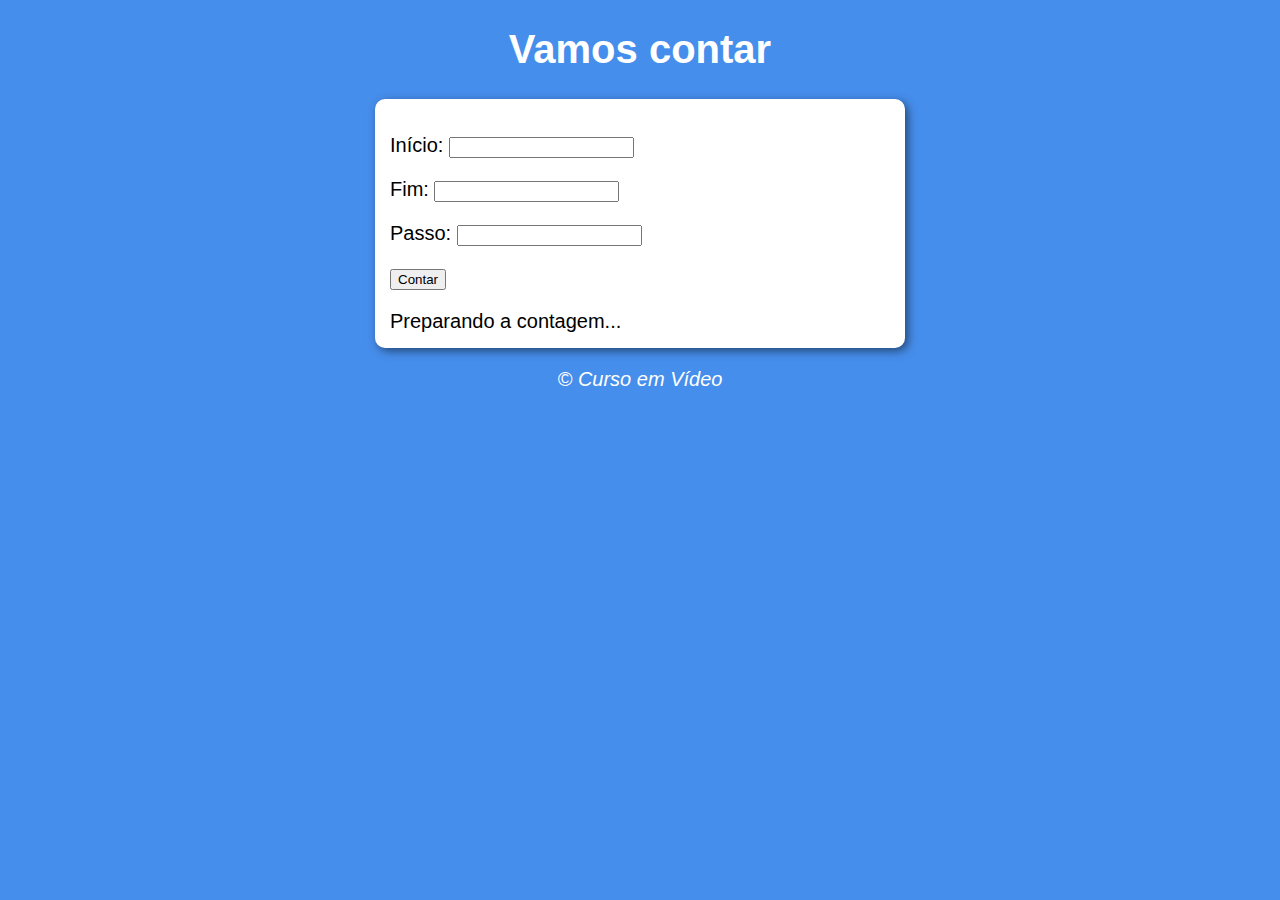
<file: aula16/aula16ex/index.html>
<!DOCTYPE html>
<html lang="en">
<head>
    <meta charset="UTF-8">
    <meta http-equiv="X-UA-Compatible" content="IE=edge">
    <meta name="viewport" content="width=device-width, initial-scale=1.0">
    <title>Super Contador</title>
    <link rel="stylesheet" href="estilo.css">
</head>
<body>
    <header>
        <h1>Vamos contar</h1>
    </header>
    <section>
        <div id="dados">
            <p>Início: <input type="number" name= "início" id=txti></p>

            <p>Fim: <input type="number" name="fim" id="txtf"></p>
                
            <p>Passo: <input type="number" name="passo" id="txtp"></p>
                
            <p><input type="button" value="Contar" onclick="contar()"></p>
        </div>
        <div id="res">
                Preparando a contagem...
        </div>
    </section>
        <footer>
            <p>&copy; Curso em Vídeo</p>
        </footer>
        <script src="script.js"></script>
    


</body>
</html>
</file>
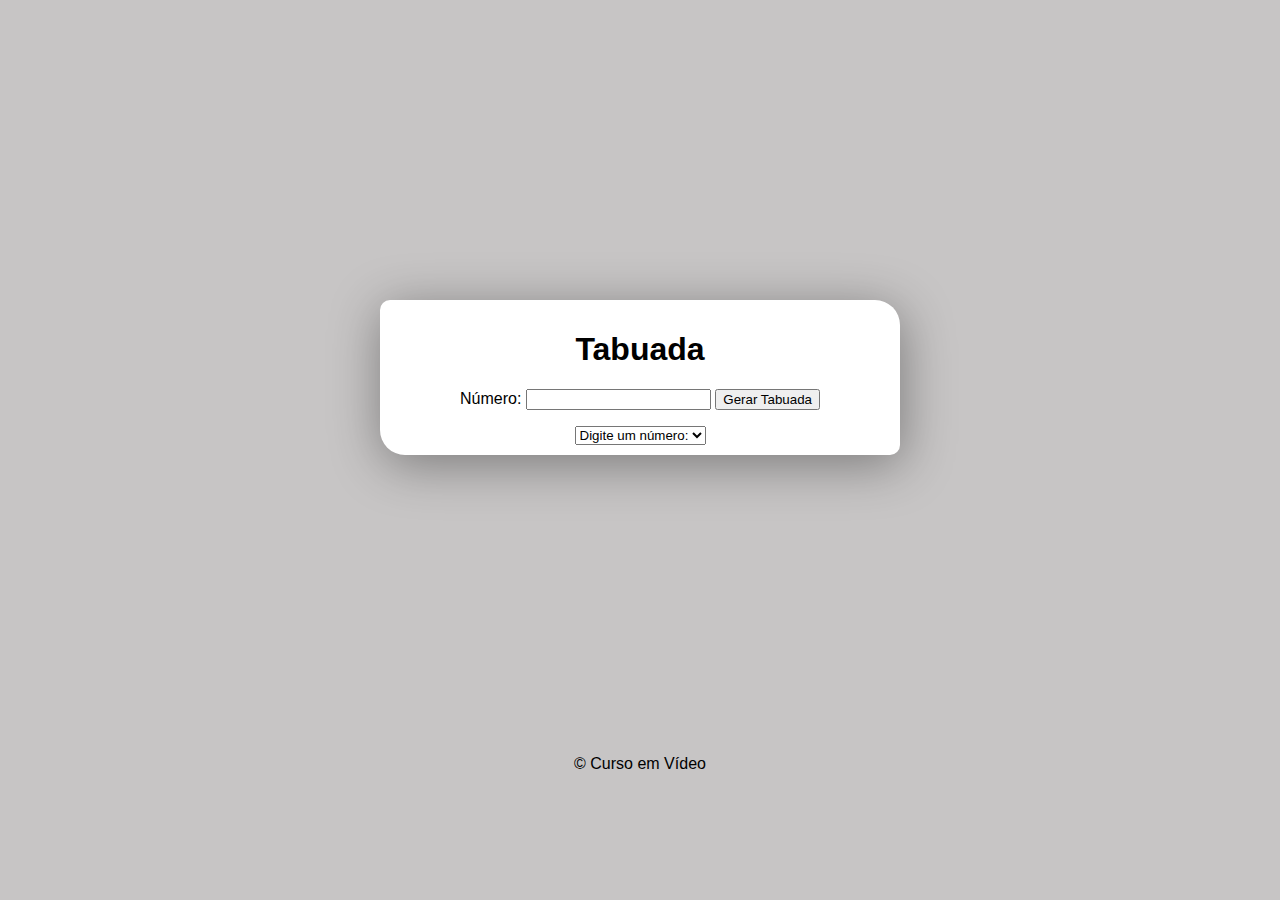
<file: aula17ex/ex17/index.html>
<!DOCTYPE html>
<html lang="pt-br">
<head>
    <meta charset="UTF-8">
    <meta http-equiv="X-UA-Compatible" content="IE=edge">
    <meta name="viewport" content="width=device-width, initial-scale=1.0">
    <title>Tabuada</title>
    <link rel="stylesheet" href="estilo.css">
</head>
<body>
    <header>
       
    </header>
    <section>
        <h1>Tabuada</h1>
        <div>
            <p>Número: <input type="number" name="num" id="txtn"> <input type="button" value="Gerar Tabuada" onclick="tabuada()"></p>
        </div>
        <div>
            <select name="tabuada" id="seltab">
                <option>Digite um número:</option>
            </select>
        </div>
    </section>
        <footer>
            <p>&copy; Curso em Vídeo</p>
        </footer>
        <script src="script.js"></script>
</body>
</html>
</file>
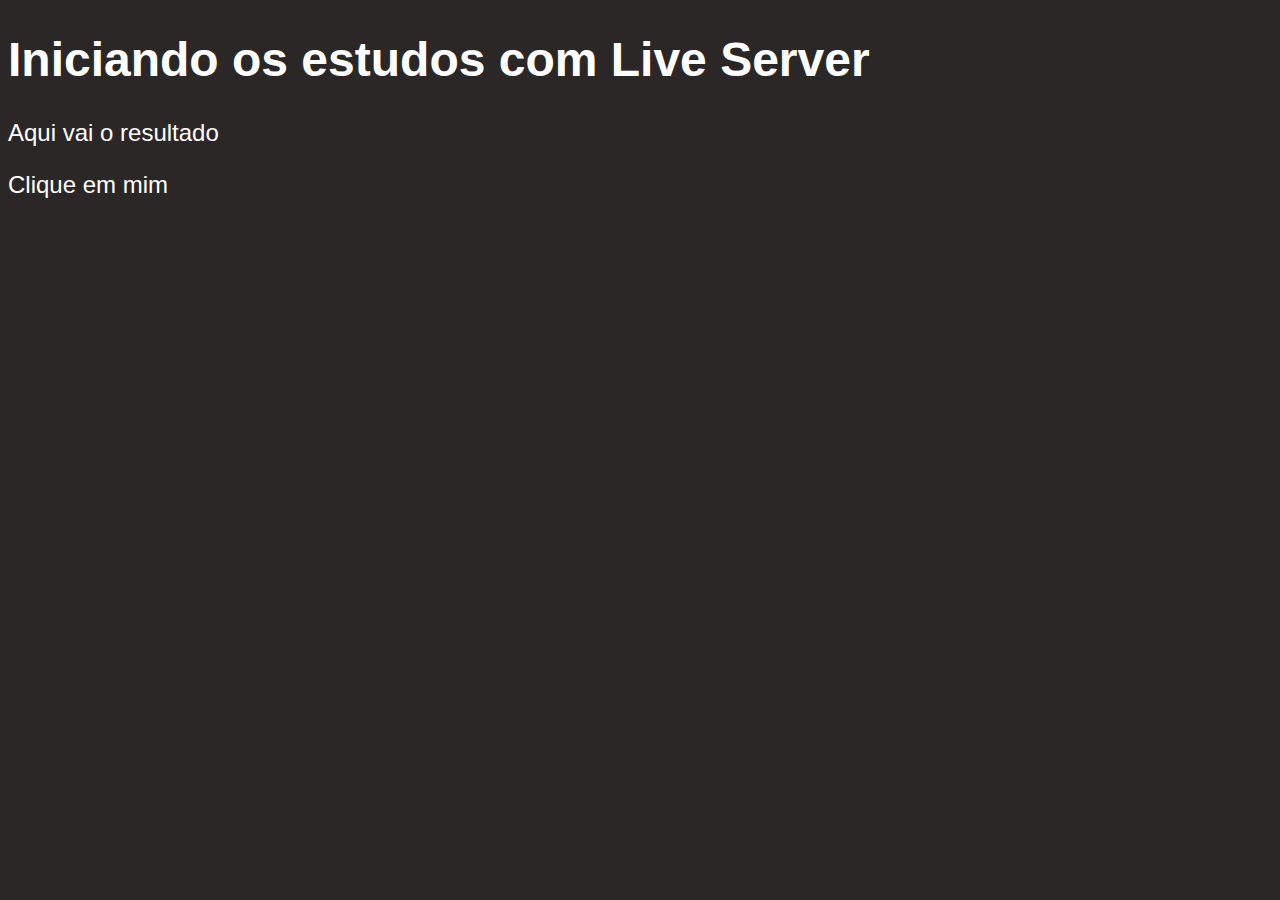
<file: ex005.html>
<!DOCTYPE html>
<html lang="pt-br">
<head>
    <meta charset="UTF-8">
    <meta http-equiv="X-UA-Compatible" content="IE=edge">
    <meta name="viewport" content="width=device-width, initial-scale=1.0">
    <title>Primeiros passos com Live Server</title>
    <style>
        body {
            background-color: rgb(43, 39, 39);
            color: white;
            font: normal 18pt Arial;
        }
    </style>
</head>
<body>
    <h1>Iniciando os estudos com Live Server</h1>
    <p>Aqui vai o resultado</p>
    <div>Clique em mim</div>
    <script>

    </script>
</body>
</html>
</file>
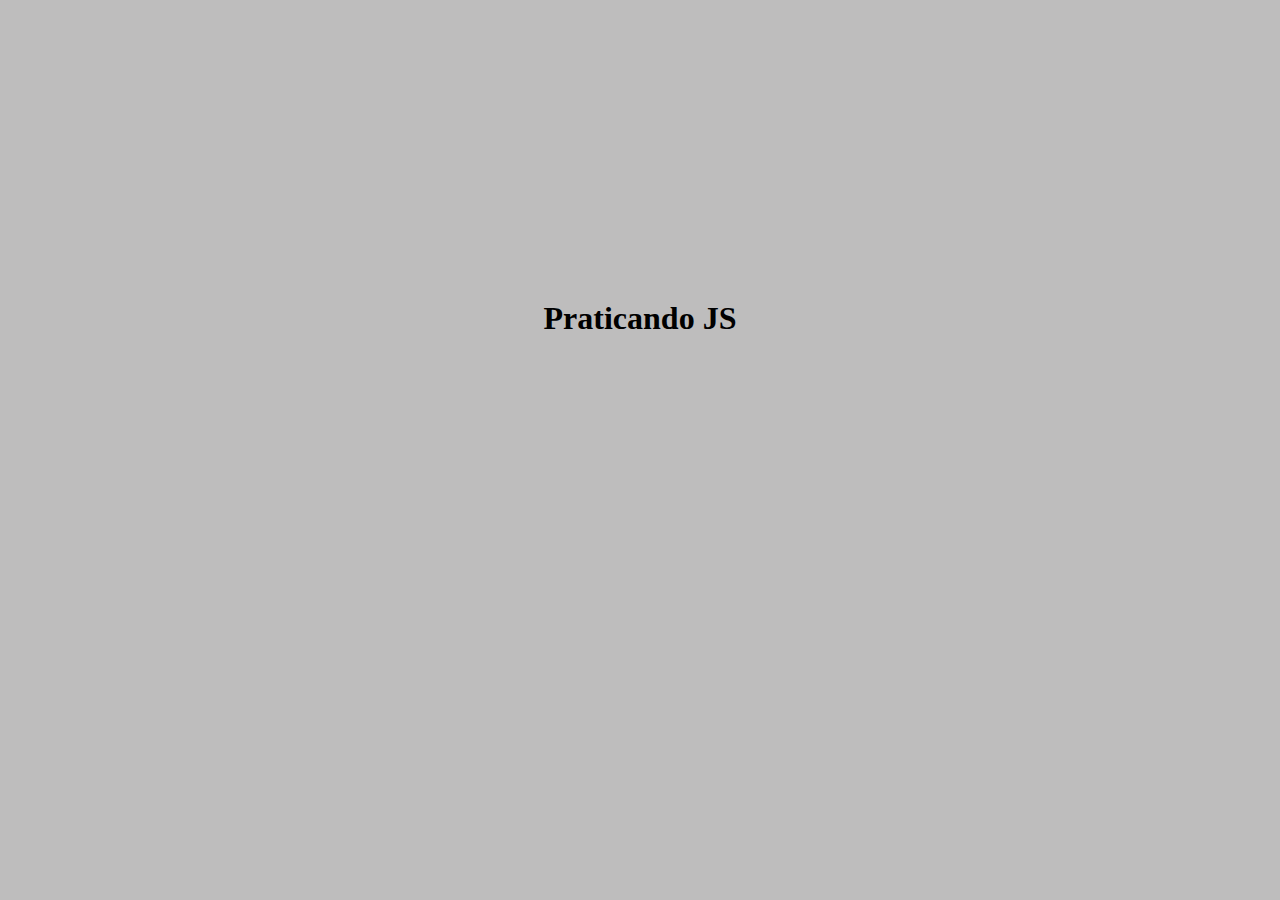
<file: aula01/ex001.html>
<!DOCTYPE html>
<html lang="pt-br">
<head>
    <meta charset="UTF-8">
    <meta http-equiv="X-UA-Compatible" content="IE=edge">
    <meta name="viewport" content="width=device-width, initial-scale=1.0">
    <title>Praticando JS</title>
    <style>
        body {
            background-color: rgba(59, 57, 57, 0.335);
            margin: 0;
            padding: 0;
        }

        h1 {
            text-align: center;
            margin-top: 300px;
            height: 150px;
            
        }
    </style>
</head>
<body>
    <h1>Praticando JS</h1>

    <script>             // e /**/ São formas de comentar em JS
        window.lert('Minha primeira mensagem!')
        window.confirm('Está gostando de JS?') //pergunta de satisfação 
        window.prompt('Qual é o seu nome?')  //perguntar o nome
    </script>
</body>
</html>
</file>
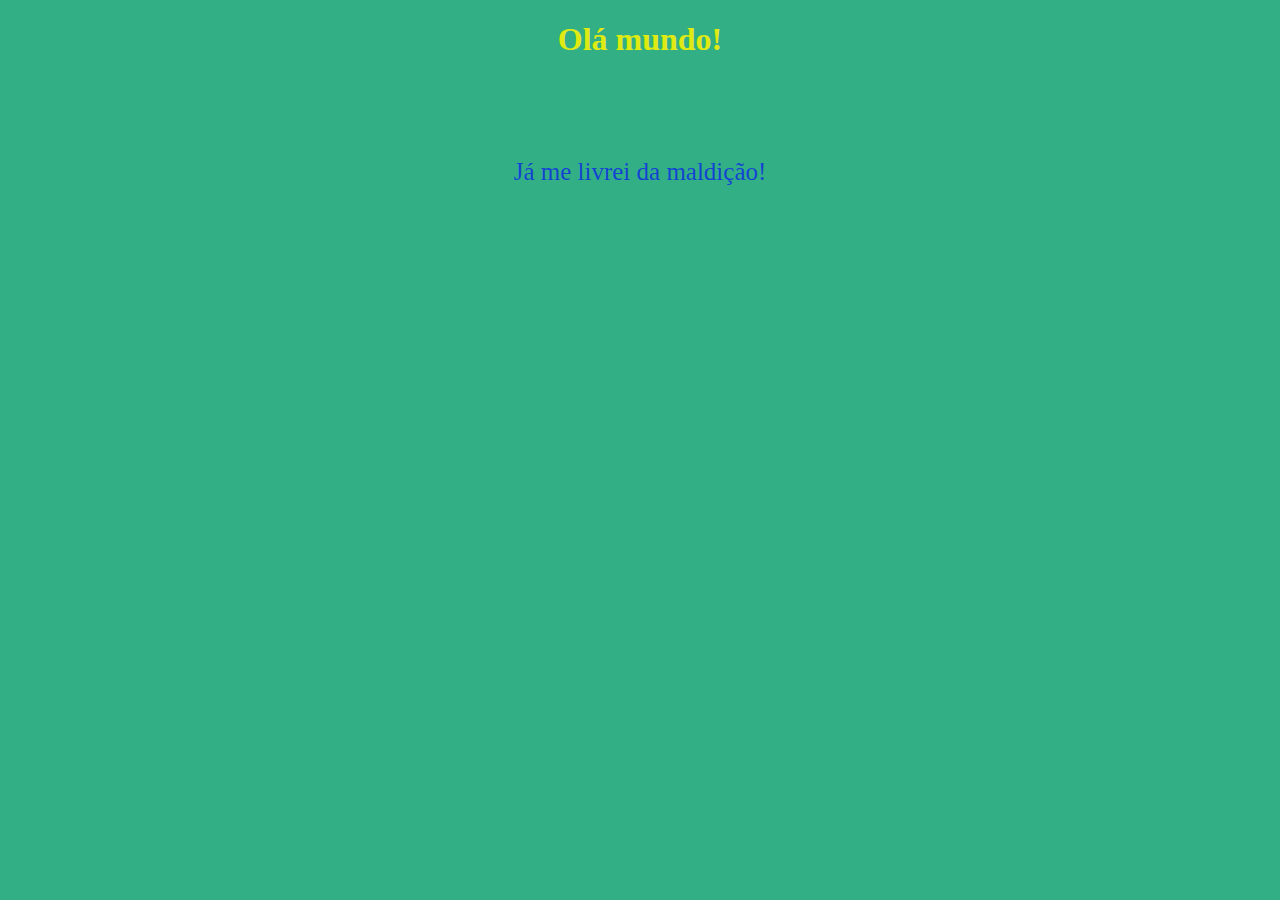
<file: aula02/ex002.html>
<!DOCTYPE html>
<html lang="pt-br">
<head>
    <meta charset="UTF-8">
    <meta http-equiv="X-UA-Compatible" content="IE=edge">
    <meta name="viewport" content="width=device-width, initial-scale=1.0">
    <title>Estudando JS</title>
    <style>
        body {
            background-color: rgba(8, 158, 108, 0.829);
        }

        h1 {
            color: rgba(241, 241, 7, 0.931);
            text-align: center;
        }

        p {
            color: rgba(0, 0, 255, 0.637);
            text-align: center;
            margin-top: 100px;
            font-size: 25px;
        }
    </style>
</head>
<body>
    <h1>Olá mundo!</h1>
    <p>Já me livrei da maldição!</p>
    <script>
        //Number.parseInt converte o que vier na janela para um número inteiro. (5+2, 3+1, etc..)
        //Number.parseFloat converte o que vier na janela para número real. (5,2 + 2  ,  3,5 + 4, etc...)
        //Number usando apenas o Number ele faz a conversão sozinho, tanto para real quanto para ineiro.
        var n1 = Number.parseFloat(window.prompt('Digite um número: ')) 
        var n2 = Number.parseFloat(window.prompt('Digite outro número: '))
        var s = n1 + n2
        window.alert(`A soma entre ${n1} e ${n2} é igual a ${s}`) // o "+" serve para adição, mas também serve para concatenação.
    </script>
</body>
</html>
</file>
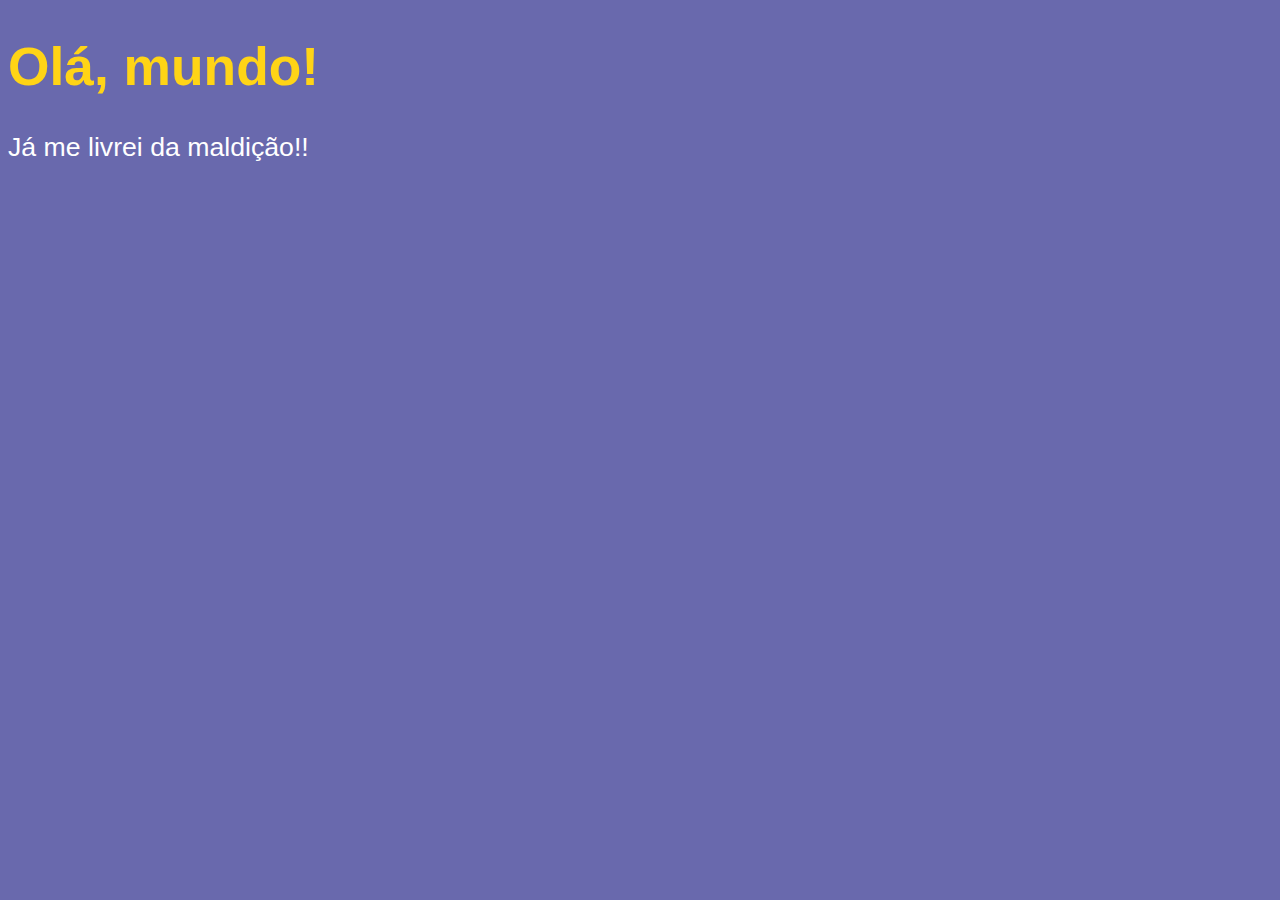
<file: aula06/ex002.html>
<!DOCTYPE html>
<html lang="pt-br">
<head>
    <meta charset="UTF-8">
    <meta http-equiv="X-UA-Compatible" content="IE=edge">
    <meta name="viewport" content="width=device-width, initial-scale=1.0">
    <title>Meu primeiro programa...</title>
    <style>
        body {
            background-color: rgb(105, 105, 173);
            color: rgb(255, 255, 255);
            font: normal 20pt Arial;
        }

        h1 {
            color: rgb(255, 212, 22);
        }
    </style>
</head>
<body>
    <h1>Olá, mundo!</h1>
    <p>Já me livrei da maldição!!</p>
    <script>
        var nome = window.prompt('Qual é seu nome?') // Vai perguntar o nome
        window.alert('É um grande prazer em te conhecer, ' + nome + '!') // o + serve para concatenação
    </script>
</body>
</html>
</file>
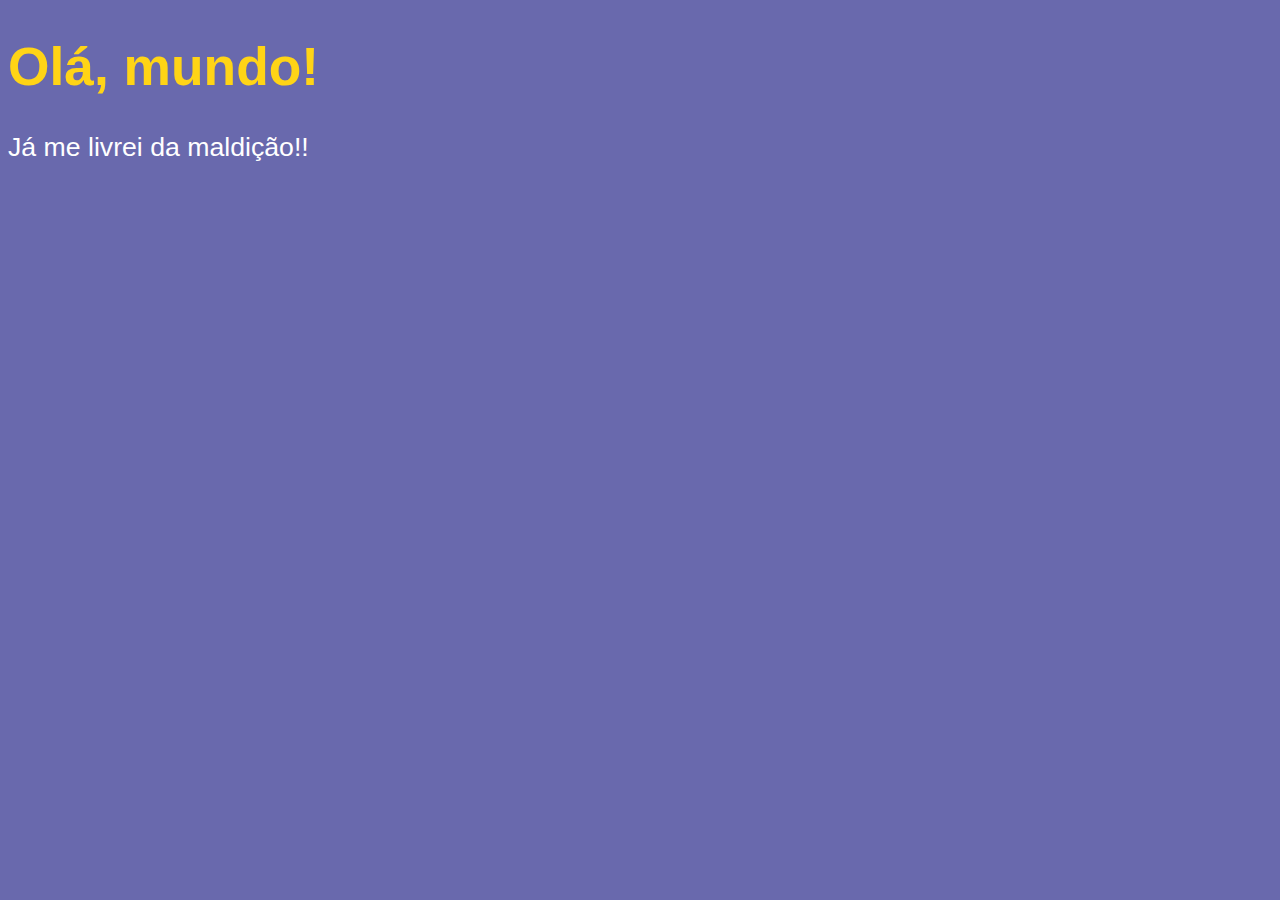
<file: aula06/ex003.html>
<!DOCTYPE html>
<html lang="pt-br">
<head>
    <meta charset="UTF-8">
    <meta http-equiv="X-UA-Compatible" content="IE=edge">
    <meta name="viewport" content="width=device-width, initial-scale=1.0">
    <title>Meu primeiro programa...</title>
    <style>
        body {
            background-color: rgb(105, 105, 173);
            color: rgb(255, 255, 255);
            font: normal 20pt Arial;
        }

        h1 {
            color: rgb(255, 212, 22);
        }
    </style>
</head>
<body>
    <h1>Olá, mundo!</h1>
    <p>Já me livrei da maldição!!</p>
    <script>
        var n1 = Number(window.prompt('Digite um número: '))        //string


        var n2 = Number(window.prompt('Digite outro número: '))    //string
        
        var s = n1 + n2 
        
        window.alert(`A soma entre ${n1} e ${n2} é igual a ${s}`)

        // (number + number) para adição 
        // (string + string) para concatenação

    </script>
</body>
</html>
</file>
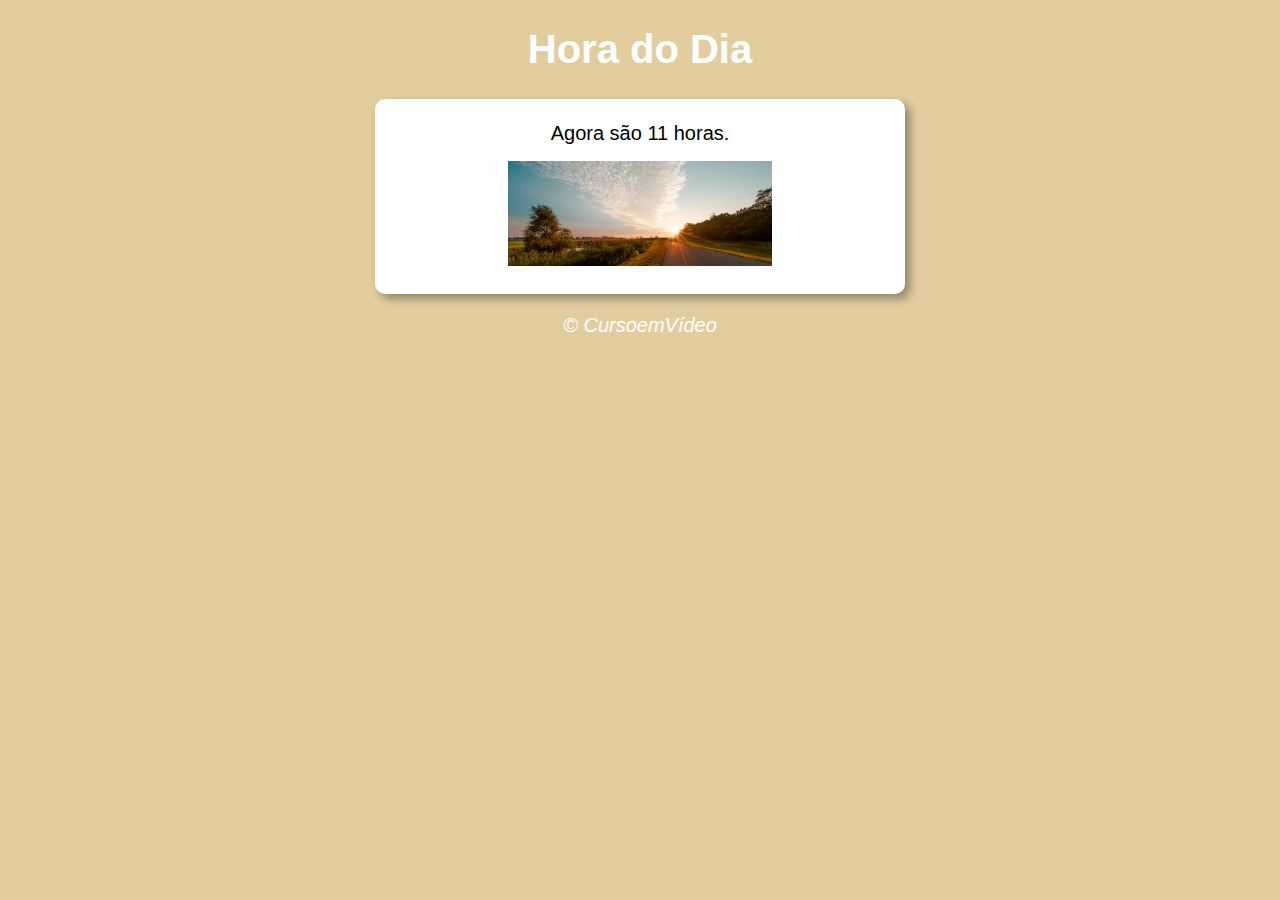
<file: aula14ex/modelo.html>
<!DOCTYPE html>
<html lang="pt-br">
<head>
    <meta charset="UTF-8">
    <meta http-equiv="X-UA-Compatible" content="IE=edge">
    <meta name="viewport" content="width=device-width, initial-scale=1.0">
    <title>Modelo de Exercício</title>
    <link rel="stylesheet" href="estilo.css">
</head>
<body onload="carregar()">
    <header>
        <h1>Hora do Dia</h1>
    </header>
    <section>
        <div id="msg">
            Aqui vai aparecer a mensagem...
        </div>
        <div id="foto">
            <img id="imagem" src="img-manha.jpg" alt="Imagem de amanhecer">
        </div>
    </section>
    <Footer>
        <p>&copy; CursoemVídeo</p>
    </Footer>
    <script src="script.js"></script>
</body>
</html>
</file>
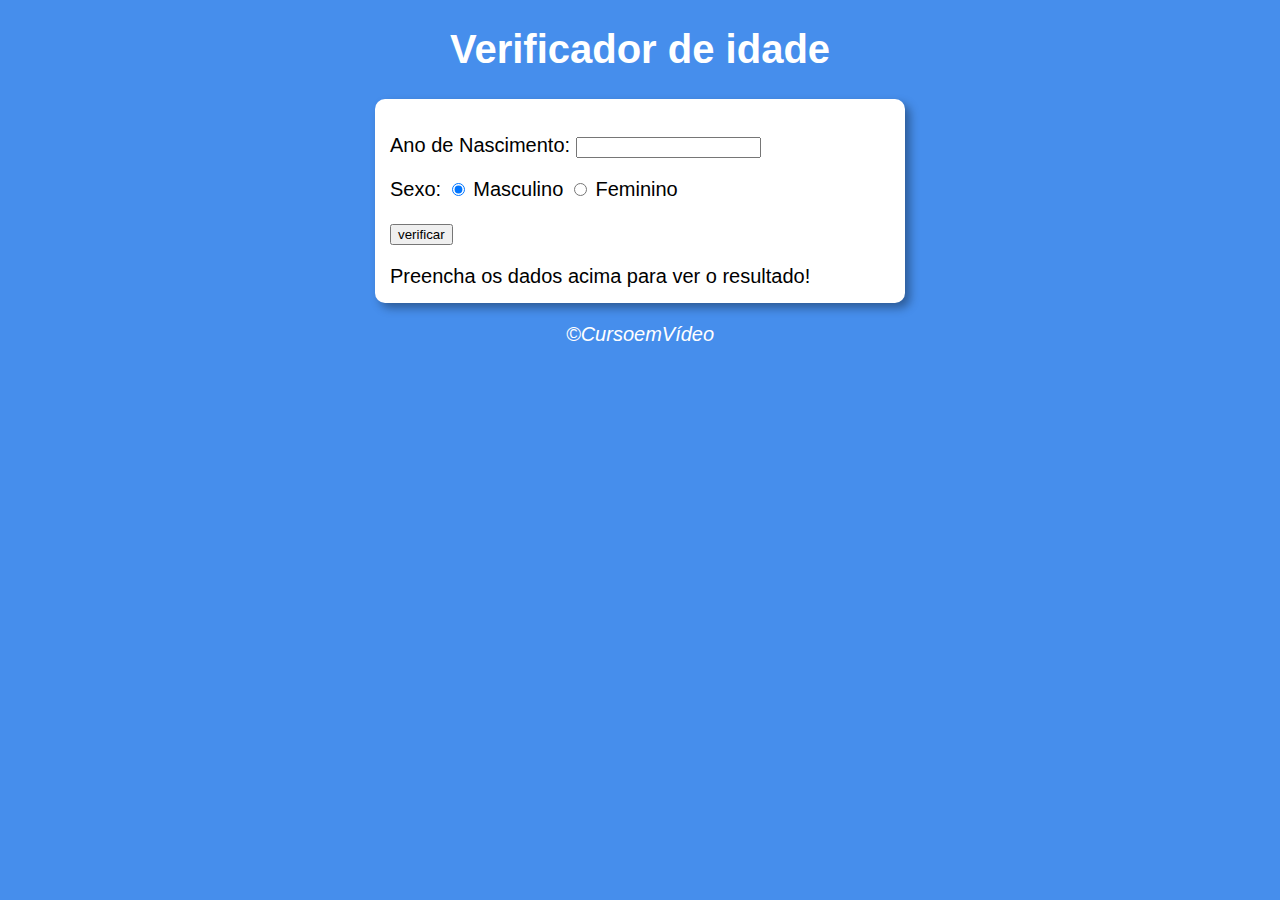
<file: aula14ex/ex015/modelo.html>
<!DOCTYPE html>
<html lang="pt-br">
<head>
    <meta charset="UTF-8">
    <meta http-equiv="X-UA-Compatible" content="IE=edge">
    <meta name="viewport" content="width=device-width, initial-scale=1.0">
    <title>Verificador de idade</title>
    <link rel="stylesheet" href="estilo.css">
</head>
<body>
    <header>
        <h1>Verificador de idade</h1>
    </header>
    <section>
        <div>
            <p>Ano de Nascimento:
                <input type="number" name="txtano" id="txtano">
            </p>
            <p>Sexo:
                <input type="radio" name="radsex" id="mas" checked>
                <label for="mas">Masculino</label>
                <input type="radio" name="radsex" id="fem">
                <label for="fem">Feminino</label>
            </p>
            <p>
               <input type="button" value="verificar" onclick="verificar()"> 
            </p>
        </div>
        <div id="res">
                Preencha os dados acima para ver o resultado!
        </div>
    </section>
    <Footer>
        <p>&copy;CursoemVídeo</p>
    </Footer>
    <script src="script.js"></script>
</body>
</html>
</file>
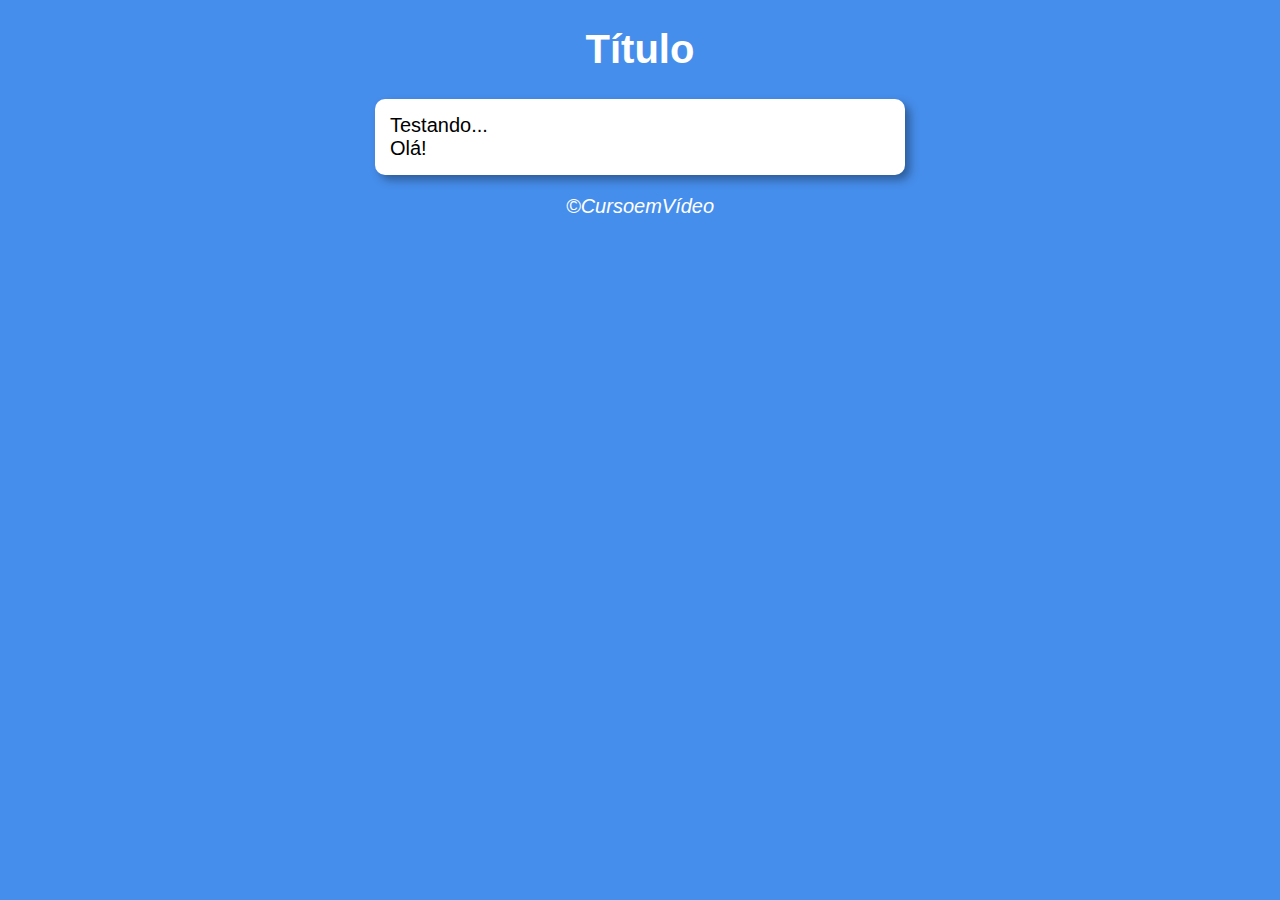
<file: aula14ex/modelo/modelo.html>
<!DOCTYPE html>
<html lang="pt-br">
<head>
    <meta charset="UTF-8">
    <meta http-equiv="X-UA-Compatible" content="IE=edge">
    <meta name="viewport" content="width=device-width, initial-scale=1.0">
    <title>Modelo de Exercício</title>
    <link rel="stylesheet" href="estilo.css">
</head>
<body>
    <header>
        <h1>Título</h1>
    </header>
    <section>
        <div>Testando...</div>
        <div>Olá!</div>
    </section>
    <Footer>
        <p>&copy;CursoemVídeo</p>
    </Footer>
    <script src="script.js"></script>
</body>
</html>
</file>
<file: aula16/aula16ex/estilo.css>
body {
    background-color: rgb(70, 142, 236);
    font: normal 15pt Arial;
}

header {
    color: #ffff;
    text-align: center;
}

section {
    background-color: #ffff;
    border-radius: 10px;
    padding: 15px;
    width: 500px;
    margin: auto;
    box-shadow: 3px 3px 10px rgba(0, 0, 0, 0.5);
}

div {
    color: black;
}

footer {
    color: #ffff;
    text-align: center;
    font-style: italic;
}
</file>
<file: aula17ex/ex17/estilo.css>
body {
    background-color: rgba(141, 137, 137, 0.493);

}

section h1 {
    font-family: sans-serif;


}

section {
    font-family: sans-serif;
    text-align: center;
    background-color: #fff;
    width: 500px;
    margin: 300px auto 300px auto; 
    padding: 0.6em;
    border-radius: 10px 25px;
    box-shadow: 2px 9px 51px rgba(0, 0, 0, 0.383);

}

footer {
    font-family: sans-serif;
    text-align: center;

}
</file>
<file: aula14ex/estilo.css>
body {
    background: rgba(70, 142, 236);
    font: normal 15pt Arial;
}

header{
    color: white;
    text-align: center;
}

section {
    background: white;
    border-radius: 10px;
    padding: 15px;
    width: 500px;
    margin: auto;
    box-shadow: 5px 5px 10px rgba(0, 0, 0, 0.356);
}

div {
    text-align: center;
    padding: 8px 0px;
}

Footer {
    color: white;
    text-align: center;
    font-style: italic;
}
</file>
<file: aula14ex/ex015/estilo.css>
body {
    background: rgba(70, 142, 236);
    font: normal 15pt Arial;
}

header{
    color: white;
    text-align: center;
}

section {
    background: white;
    border-radius: 10px;
    padding: 15px;
    width: 500px;
    margin: auto;
    box-shadow: 5px 5px 10px rgba(0, 0, 0, 0.356);
}

Footer {
    color: white;
    text-align: center;
    font-style: italic;
}
</file>
<file: aula14ex/modelo/estilo.css>
body {
    background: rgba(70, 142, 236);
    font: normal 15pt Arial;
}

header{
    color: white;
    text-align: center;
}

section {
    background: white;
    border-radius: 10px;
    padding: 15px;
    width: 500px;
    margin: auto;
    box-shadow: 5px 5px 10px rgba(0, 0, 0, 0.356);
}

Footer {
    color: white;
    text-align: center;
    font-style: italic;
}
</file>
